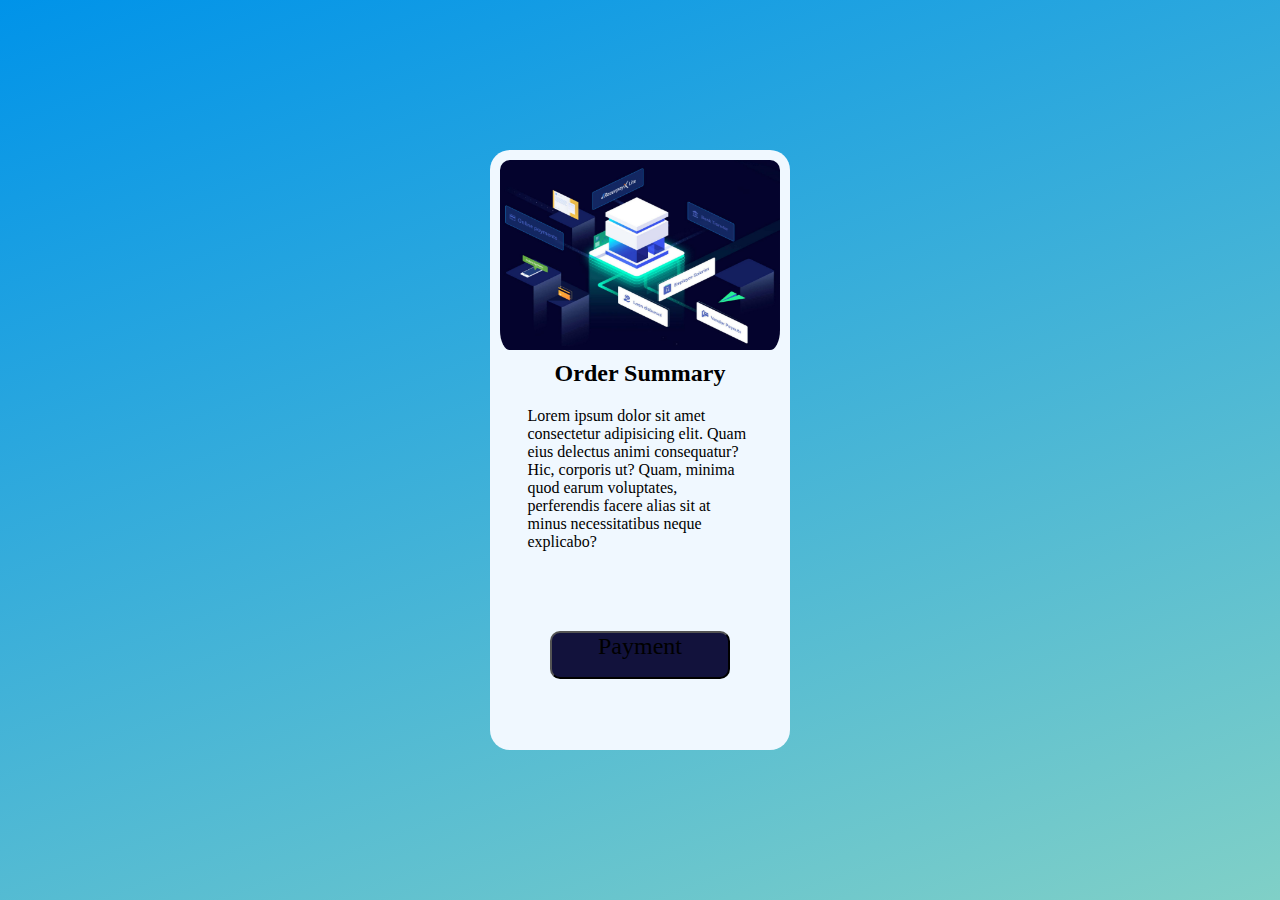
<file: 1/2/index.html>
<!DOCTYPE html>
<html lang="en">
<head>
    <meta charset="UTF-8">
    <meta name="viewport" content="width=device-width, initial-scale=1.0">
    <title>card2</title>
    <link rel="stylesheet" href="style.css">
</head>
<body>
    <div class="container">
<div class="card">
    <img src="icon (1).jpg" alt="">
    <div class="textbox">
        <h2>Order Summary</h2>
        <p>Lorem ipsum dolor sit amet consectetur adipisicing elit. Quam eius delectus animi consequatur? Hic, corporis ut? Quam, minima quod earum voluptates, perferendis facere alias sit at minus necessitatibus neque explicabo?</p>
    </div>
    
    <div class="amountbox">

    </div>
    <button id="paymentbutton">
         Payment
    </button>
</div>
    </div>
    
</body>
</html>
</file>
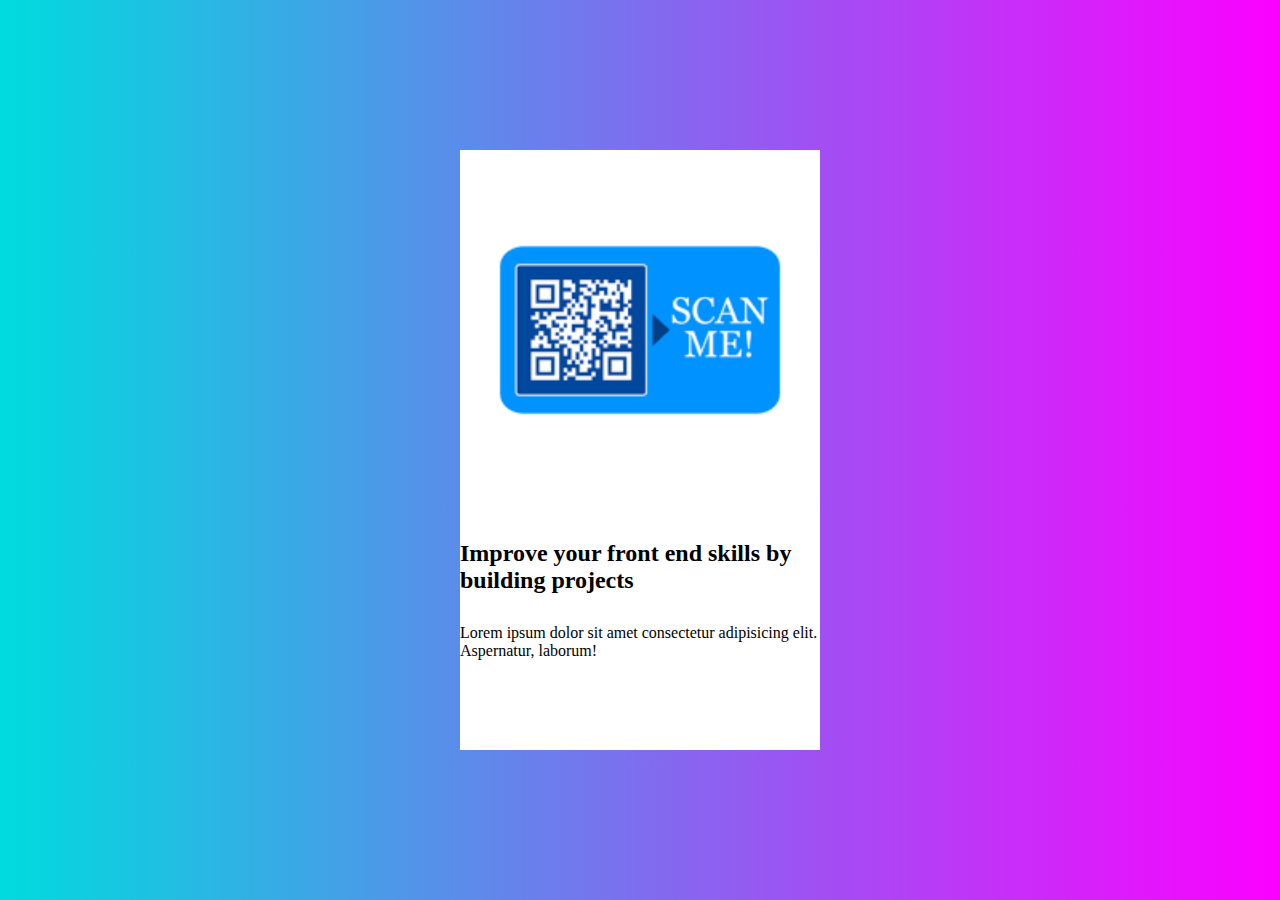
<file: 1/cardproject.html>
<!DOCTYPE html>
<html lang="en">
<head>
    <meta charset="UTF-8">
    <meta name="viewport" content="width=device-width, initial-scale=1.0">
    <title>Card project</title>
    <link rel="stylesheet" href="style.css">
</head>
<body>
    <div class="container">
<div class="box">
    <img src="Qrcode1.png" alt="">
    <h2>Improve your front end skills by building projects</h2>
    <p>
        Lorem ipsum dolor sit amet consectetur adipisicing elit. Aspernatur, laborum!
    </p>
</div>
    </div>
</body>
</html>
</file>
<file: 1/2/style.css>
*{
    margin: 0;
    padding: 0;
    box-sizing: border-box;
}
.container{
    width: 100vw;
    height: 100vh;
   background-color: #0093E9;
    background-image: linear-gradient(160deg, #0093E9 0%, #80D0C7 100%);
    ;
    display: flex;
    justify-content: center;
    align-items: center;


}
.card{
    width: 300px;
    height: 600px;
    background-color: aliceblue;
    border-radius: 20px;
    display: flex;
    gap: 10px;
    flex-direction: column;
    align-items: center;
}
.card img{
    height: 200px;
    width: 300px;
    padding-left: 10px;
    padding-right: 10px;
    padding-top: 10px;
    border-radius: 20px;
}  
.textbox{
    display: flex;
    flex-direction: column;
    align-items: center;
    gap: 20px;
    /* padding: 20px; */
    width: 75%;

}
.amountbox{
    width: 80%;
    height: 10%;
    /* background-color: red; */
    border-radius: 10px;
}
#paymentbutton{
    width: 60%;
    height: 8%;
    background-color: rgb(18, 18, 60);
    border-radius: 10px;
    font-size: 1.5rem;
    font-family: 'Times New Roman', Times, serif;
    padding-bottom: 40px;
    align-items: center;
    justify-content: center;
    box-shadow: 0 10px 20px rgba(0,0,0,0,19),0 6px 6px rgba(0,0,0,0,23);

}
</file>
<file: 1/style.css>
*{
    margin: 0;
    padding: 0;
}
.container{
    height: 100vh;
    width: 100vw;
    background-color: #00DBDE;
    background-image: linear-gradient(90deg, #00DBDE 0%, #FC00FF 100%);
    ;
    display: flex;
    justify-content: center;
    align-items: center;

}
.box{
    width: 360px;
    height: 600px;
    background-color: white;
    display: flex;
    flex-direction: column;
    gap: 30px;
    
}
</file>
